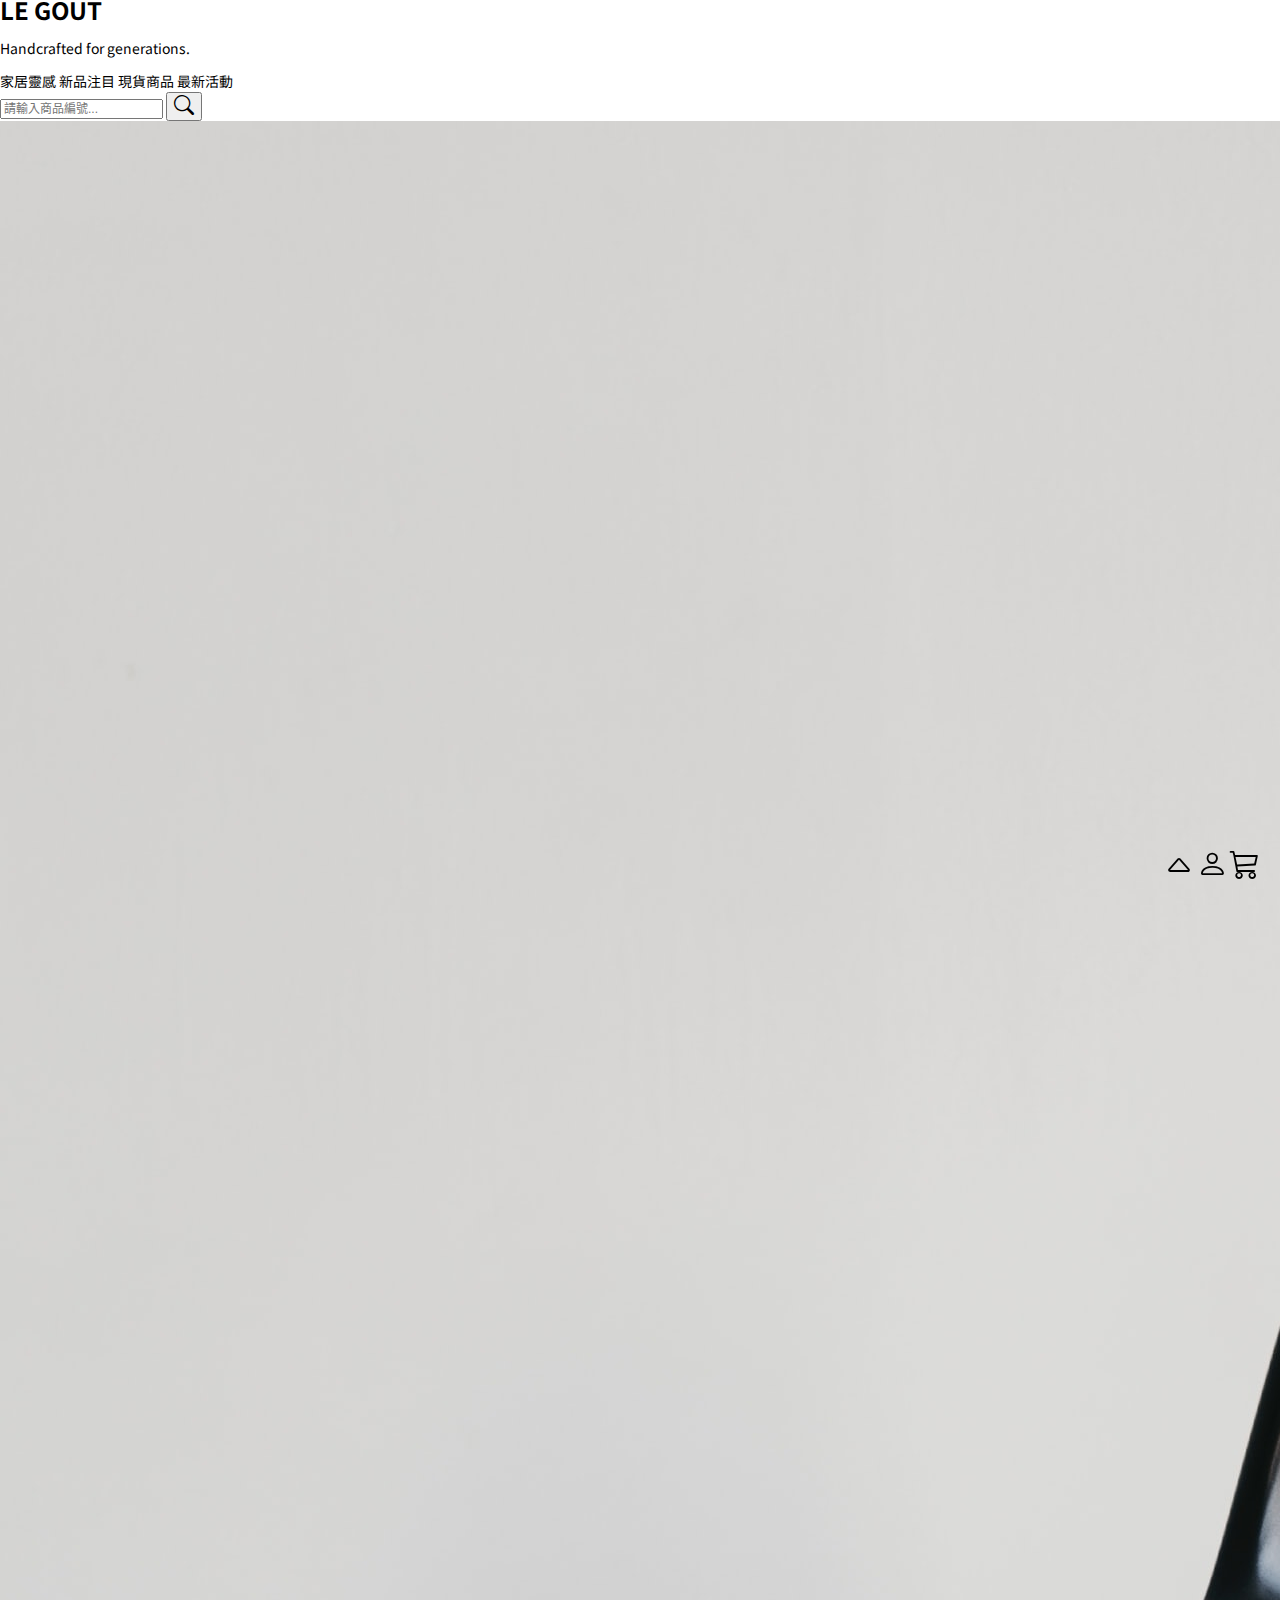
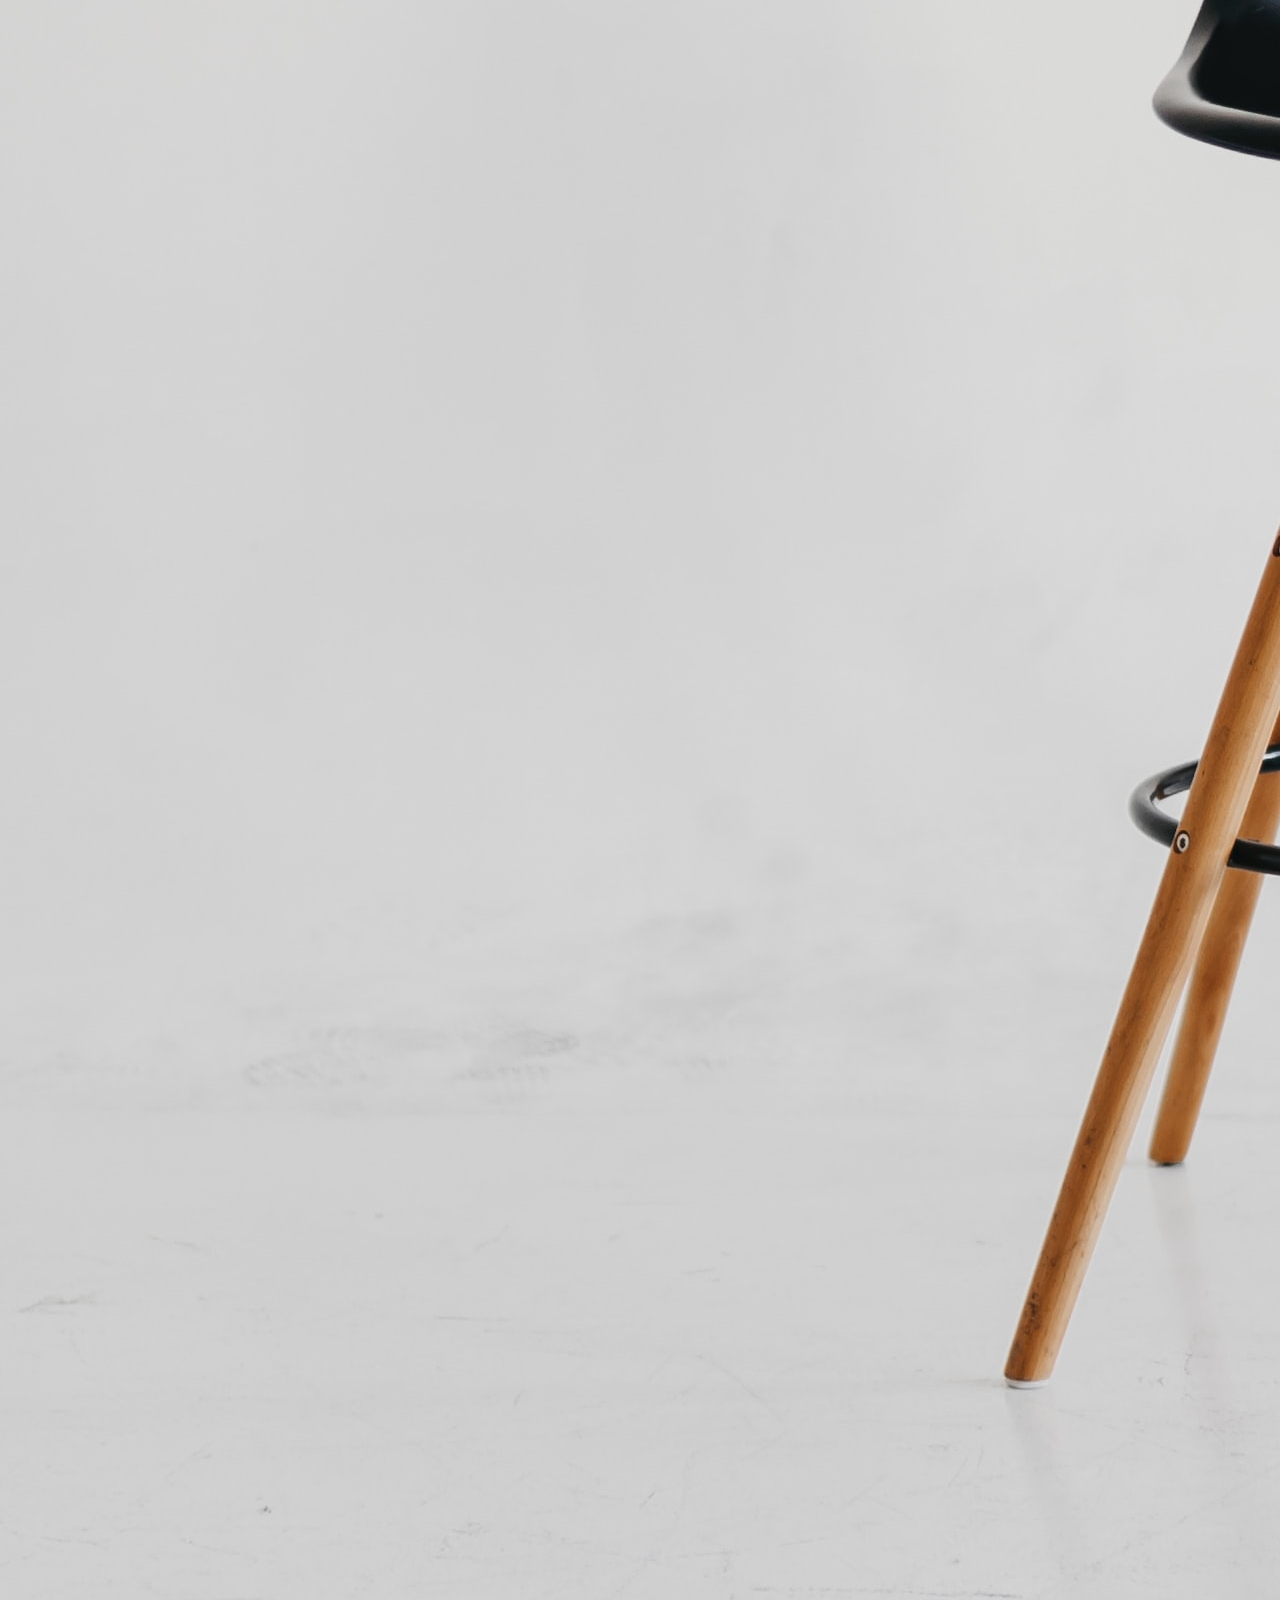
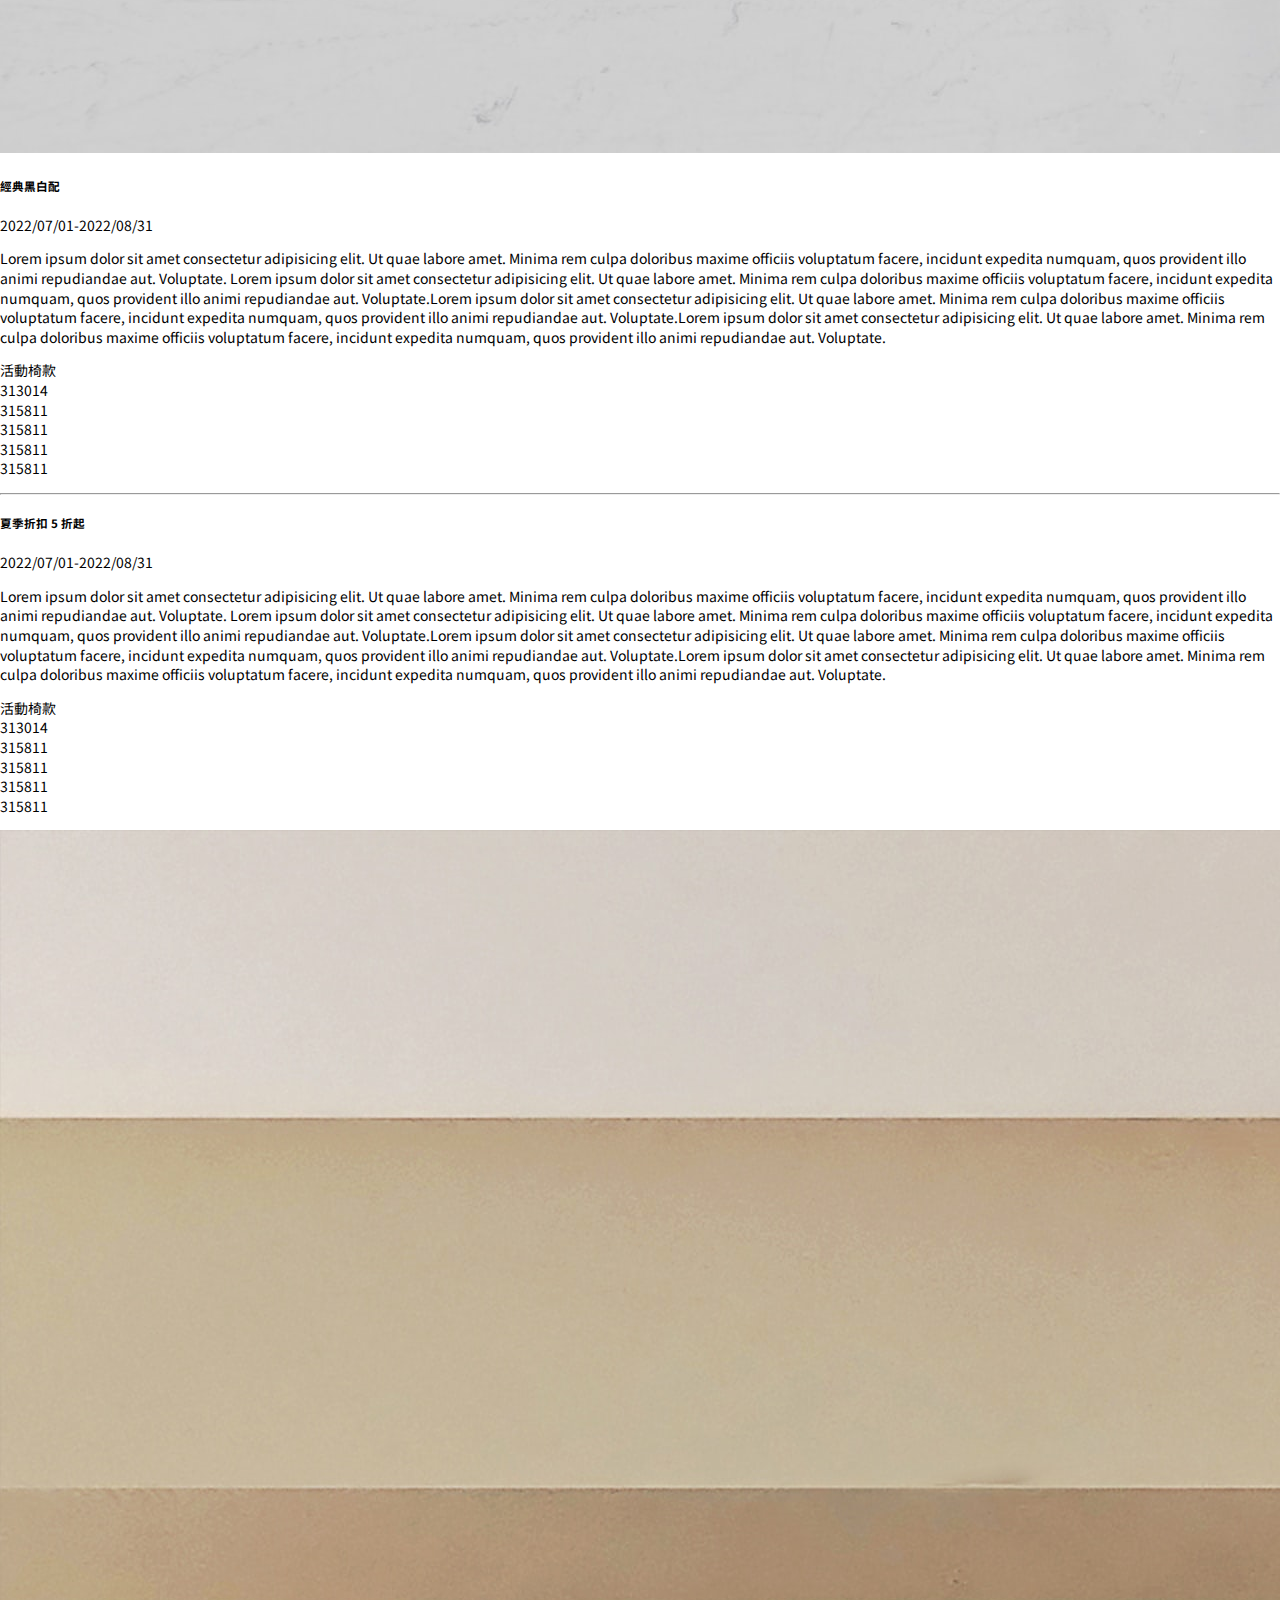
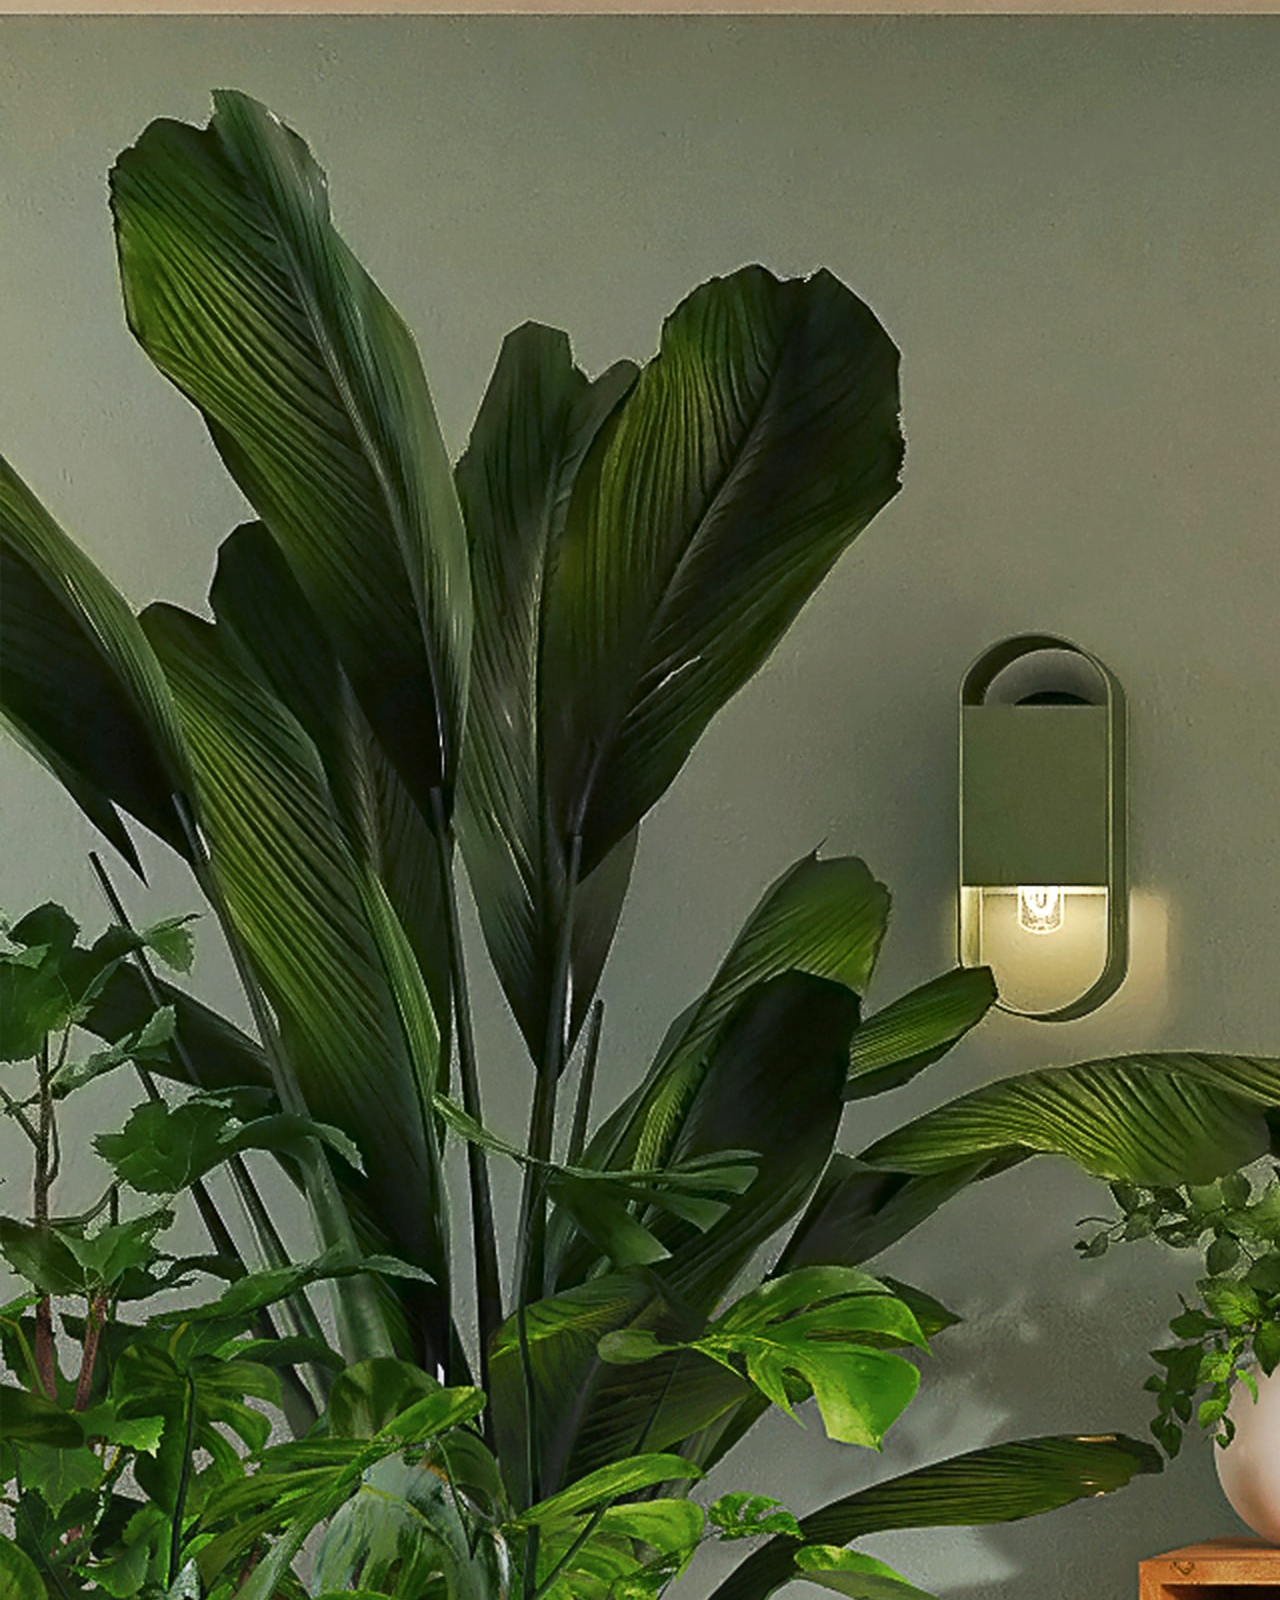
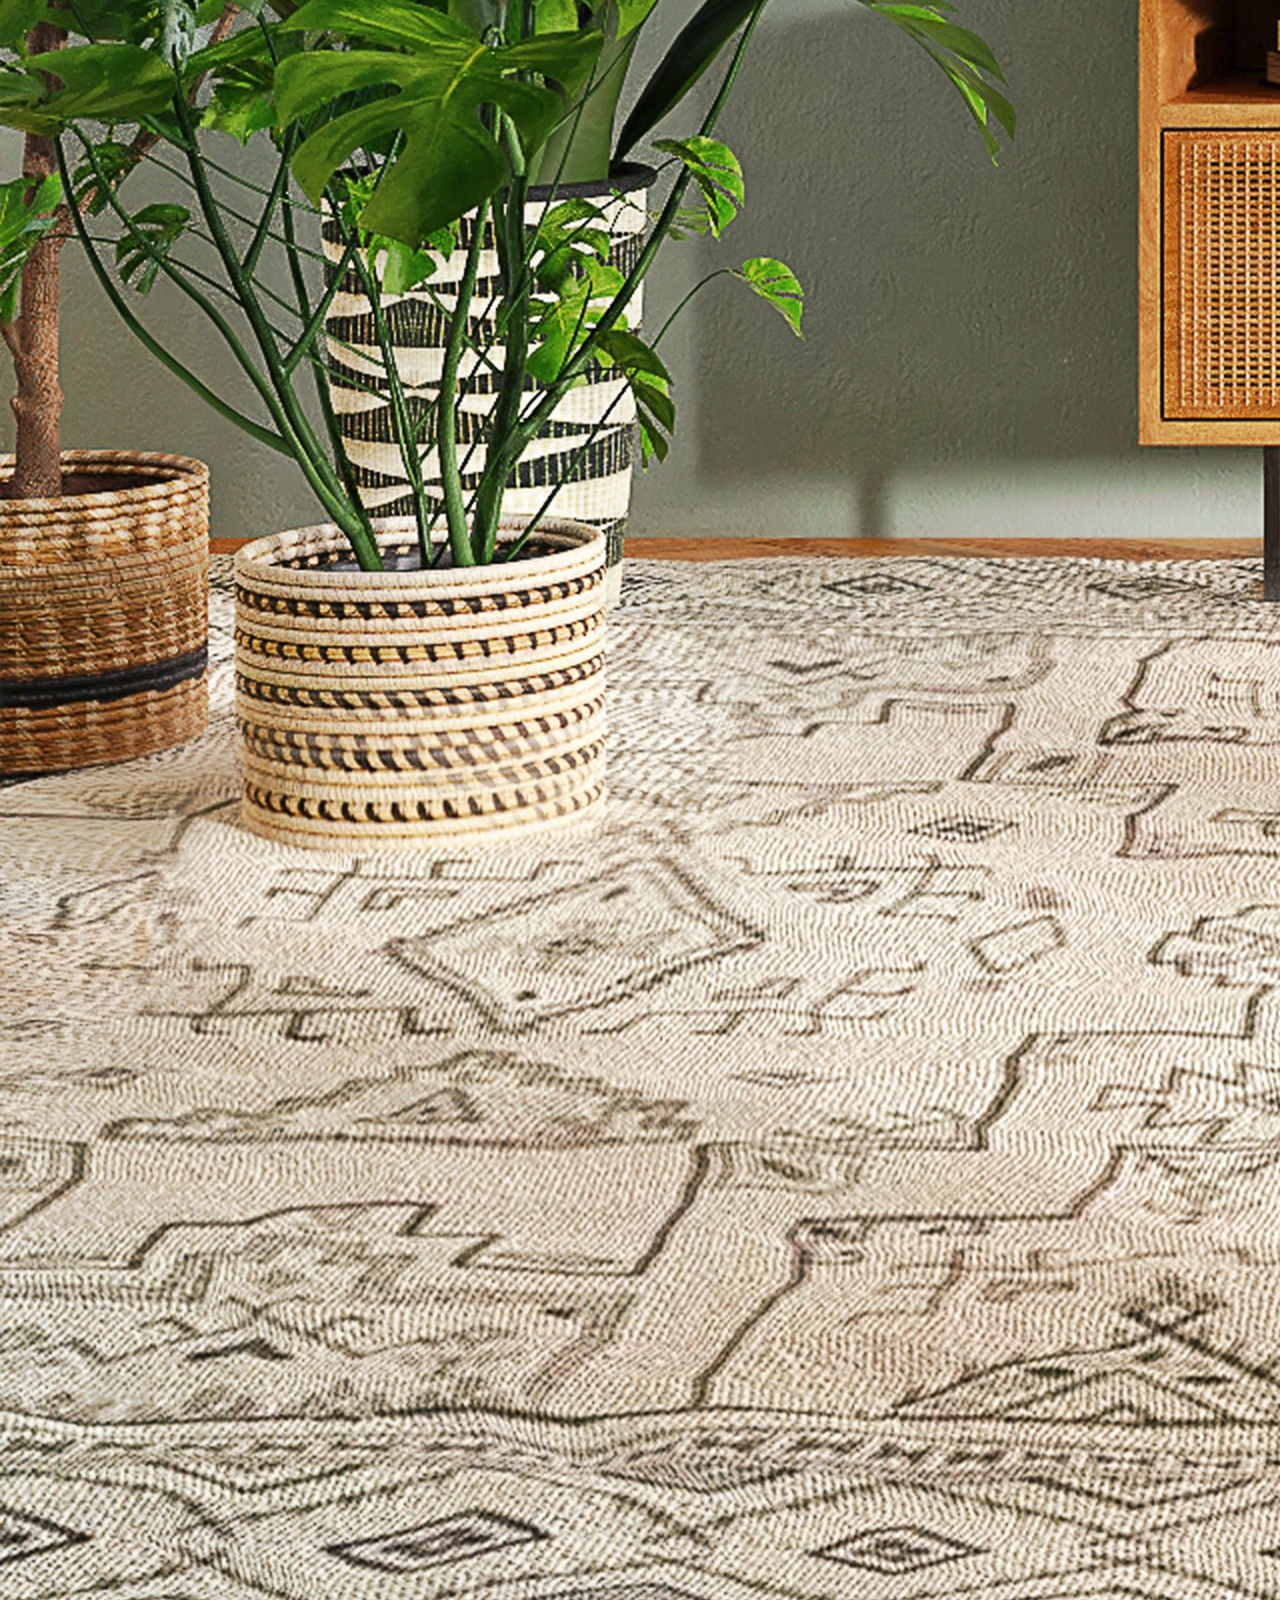
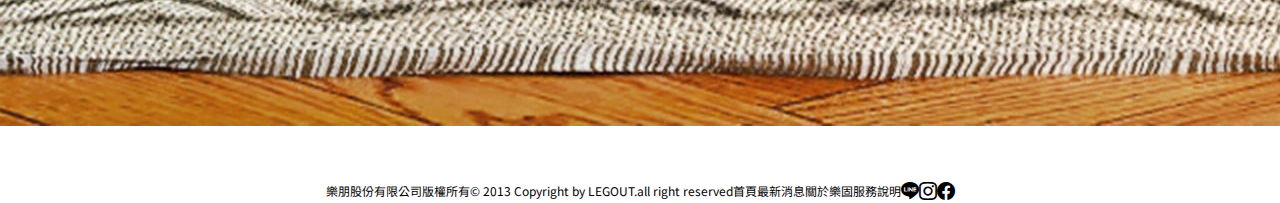
<file: leGout/news.html>
<!DOCTYPE html>
<html lang="zh-TW">

<head>
    <meta charset="UTF-8">
    <meta http-equiv="X-UA-Compatible" content="IE=edge">
    <meta name="viewport" content="width=device-width, initial-scale=1.0">
    <title>LE GOUT樂固</title>
    <link href="https://cdn.jsdelivr.net/npm/bootstrap@5.0.2/dist/css/bootstrap.min.css" rel="stylesheet"
        integrity="sha384-EVSTQN3/azprG1Anm3QDgpJLIm9Nao0Yz1ztcQTwFspd3yD65VohhpuuCOmLASjC" crossorigin="anonymous">
    <link rel="stylesheet" href="https://cdn.jsdelivr.net/npm/bootstrap-icons@1.9.1/font/bootstrap-icons.css">
    <link rel="stylesheet" href="./css/news.css">
</head>

<body>
    <!-- top nav -->
    <header>
        <nav class="bg-light">
            <div class="container-fluid d-flex justify-content-between align-items-center">
                <div class="mt-3">
                    <a class="brand " href="index.html">LE GOUT</a>
                    <p>Handcrafted for generations.</p>
                </div>
                <div>
                    <a class="link-secondary me-3" href="about.html">家居靈感</a>
                    <a class="link-secondary me-3" href="index.html">新品注目</a>
                    <a class="link-secondary me-3" href="index.html">現貨商品</a>
                    <a class="link-secondary me-3" href="news.html">最新活動</a>
                </div>
                <form class="d-flex">
                    <input class="form-control me-2 form" type="search" placeholder="請輸入商品編號...">
                    <button class="btn btn-outline-dark" type="submit">
                        <i class="bi bi-search"></i>
                    </button>
                </form>
            </div>
        </nav>
    </header>

    <!-- account -->
    <div class="account">
        <a href="#"><i class="bi bi-caret-up me-3"></i></a>
        <a href=""><i class="bi bi-person me-3"></i></a>
        <a href=""><i class="bi bi-cart3 me-3"></i></a>
    </div>

    <!-- main -->
    <main class="container">
        <div class="mt-5 row">
            <div class="col">
                <img src="./imgs/01.jpg" class="img-fluid" alt="Error">
            </div>
            <div class="col">
                <h5 class="justify-content-center">經典黑白配</h5>
                <p>2022/07/01-2022/08/31</p>
                <p>Lorem ipsum dolor sit amet consectetur adipisicing elit. Ut quae labore amet. Minima rem culpa
                    doloribus
                    maxime officiis voluptatum facere, incidunt expedita numquam, quos provident illo animi repudiandae
                    aut.
                    Voluptate.
                    Lorem ipsum dolor sit amet consectetur adipisicing elit. Ut quae labore amet. Minima rem culpa
                    doloribus
                    maxime officiis voluptatum facere, incidunt expedita numquam, quos provident illo animi repudiandae
                    aut.
                    Voluptate.Lorem ipsum dolor sit amet consectetur adipisicing elit. Ut quae labore amet. Minima rem culpa
                    doloribus
                    maxime officiis voluptatum facere, incidunt expedita numquam, quos provident illo animi repudiandae
                    aut.
                    Voluptate.Lorem ipsum dolor sit amet consectetur adipisicing elit. Ut quae labore amet. Minima rem culpa
                    doloribus
                    maxime officiis voluptatum facere, incidunt expedita numquam, quos provident illo animi repudiandae
                    aut.
                    Voluptate.</p>
                <p>活動椅款<br/>
                    <a href="">313014</a><br/>
                    <a href="">315811</a><br/>
                    <a href="">315811</a><br/>
                    <a href="">315811</a><br/>
                    <a href="">315811</a><br/>
                </p>
            </div>
        </div>
        <hr />
        <div class="mt-5 row">            
            <div class="col">
                <h5 class="justify-content-center">夏季折扣 5 折起</h5>
                <p>2022/07/01-2022/08/31</p>
                <p>Lorem ipsum dolor sit amet consectetur adipisicing elit. Ut quae labore amet. Minima rem culpa
                    doloribus
                    maxime officiis voluptatum facere, incidunt expedita numquam, quos provident illo animi repudiandae
                    aut.
                    Voluptate.
                    Lorem ipsum dolor sit amet consectetur adipisicing elit. Ut quae labore amet. Minima rem culpa
                    doloribus
                    maxime officiis voluptatum facere, incidunt expedita numquam, quos provident illo animi repudiandae
                    aut.
                    Voluptate.Lorem ipsum dolor sit amet consectetur adipisicing elit. Ut quae labore amet. Minima rem culpa
                    doloribus
                    maxime officiis voluptatum facere, incidunt expedita numquam, quos provident illo animi repudiandae
                    aut.
                    Voluptate.Lorem ipsum dolor sit amet consectetur adipisicing elit. Ut quae labore amet. Minima rem culpa
                    doloribus
                    maxime officiis voluptatum facere, incidunt expedita numquam, quos provident illo animi repudiandae
                    aut.
                    Voluptate.</p>
                <p>活動椅款<br/>
                    <a href="">313014</a><br/>
                    <a href="">315811</a><br/>
                    <a href="">315811</a><br/>
                    <a href="">315811</a><br/>
                    <a href="">315811</a><br/>
                </p>
            </div>
            <div class="col">
                <img src="./imgs/13.jpg" class="img-fluid" alt="Error">
            </div>
        </div>
    </main>

    <!-- footer -->
    <footer class="container-fluid bg-light p-3">
        <div class="center">
            <span class="me-5">樂朋股份有限公司版權所有© 2013 Copyright by LEGOUT.all right reserved</span>

            <a class="link-secondary me-2" href="index.html">首頁</a>
            <a class="link-secondary me-2" href="news.html">最新消息</a>
            <a class="link-secondary me-2" href="about.html">關於樂固</a>
            <a class="link-secondary me-5" href="service.html" tabindex="-1" aria-disabled="true">服務說明</a>

            <a class="link-secondary me-2" href=""><i class="bi bi-line me-2"></i></a>
            <a class="link-secondary me-2" href=""><i class="bi bi-instagram me-2"></i></a>
            <a class="link-secondary me-2" href=""><i class="bi bi-facebook me-2"></i></a>
        </div>
    </footer>
</body>

</html>
</file>
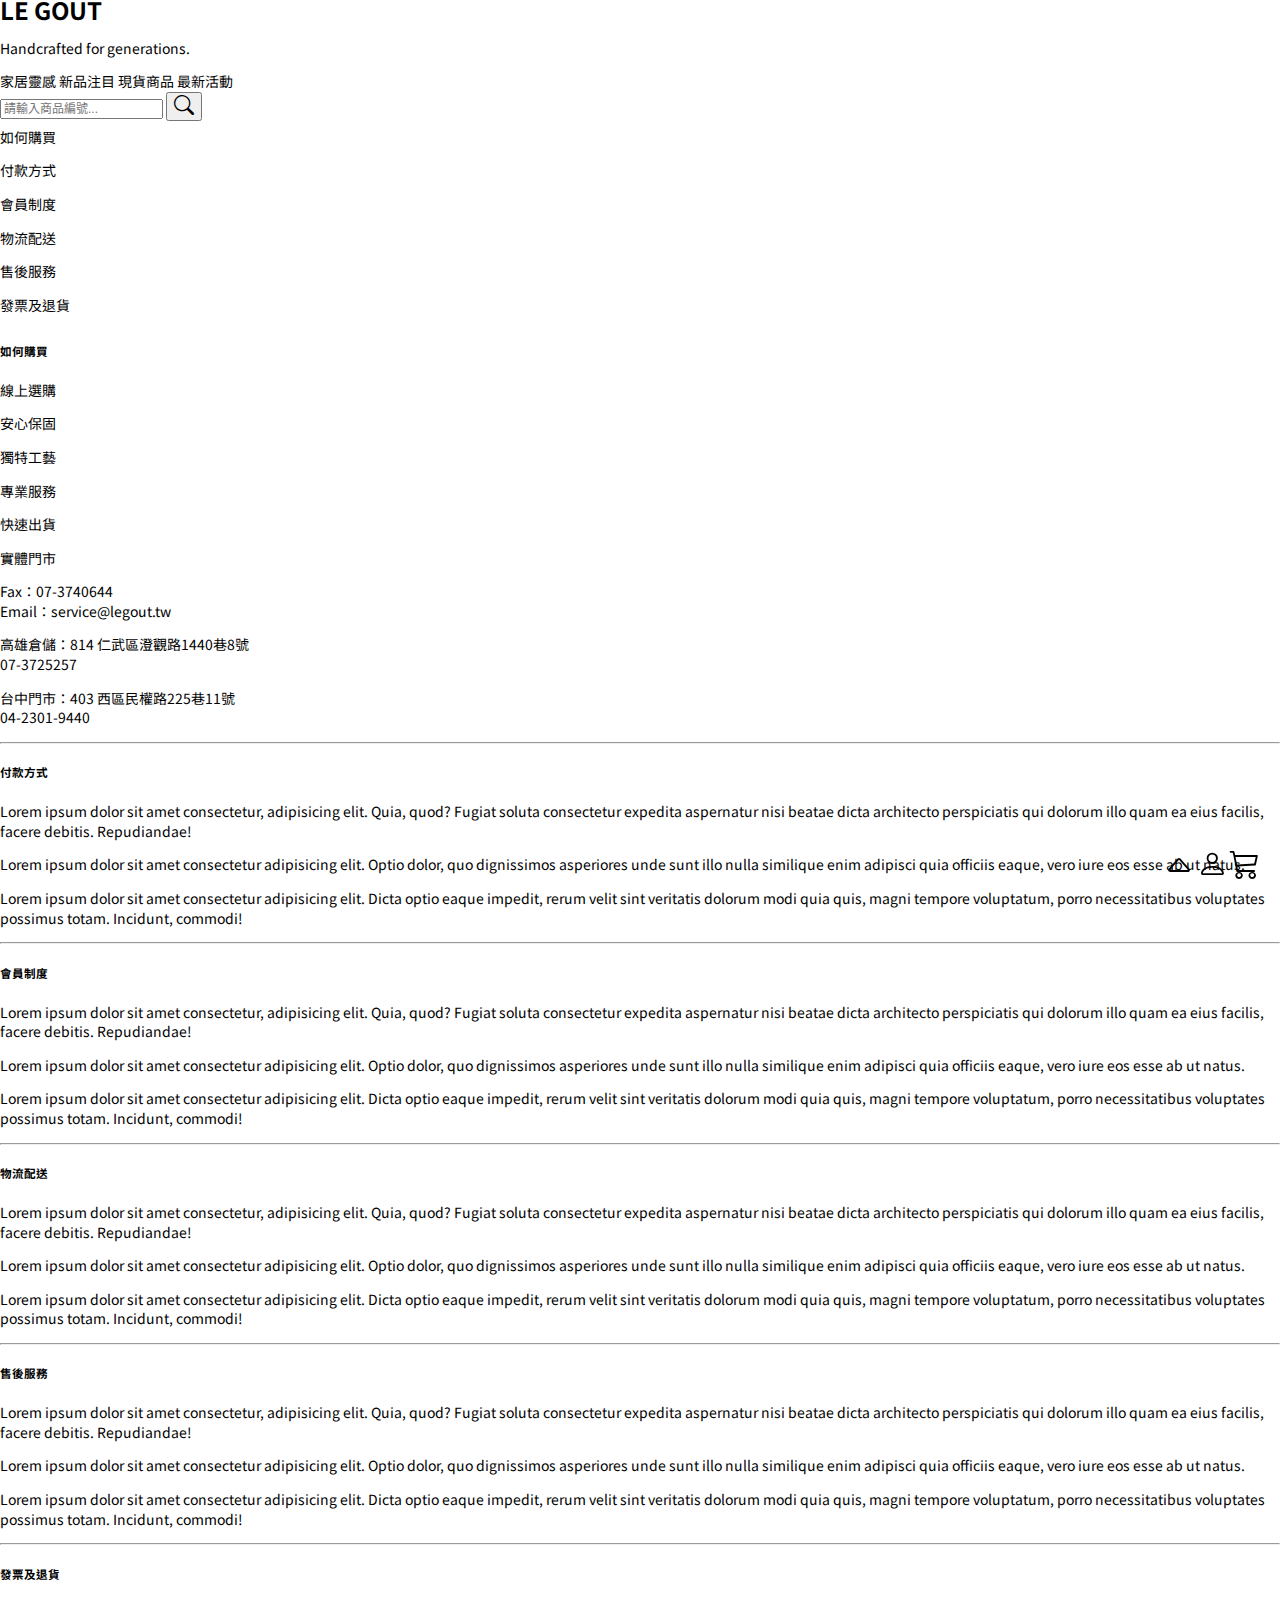
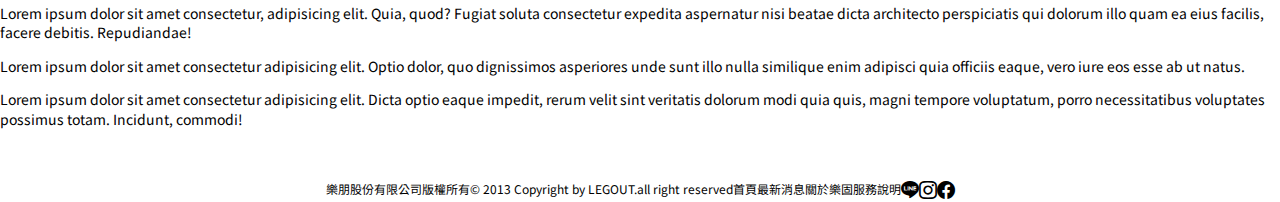
<file: leGout/service.html>
<!DOCTYPE html>
<html lang="zh-TW">

<head>
    <meta charset="UTF-8">
    <meta http-equiv="X-UA-Compatible" content="IE=edge">
    <meta name="viewport" content="width=device-width, initial-scale=1.0">
    <title>LE GOUT樂固</title>
    <link href="https://cdn.jsdelivr.net/npm/bootstrap@5.0.2/dist/css/bootstrap.min.css" rel="stylesheet"
        integrity="sha384-EVSTQN3/azprG1Anm3QDgpJLIm9Nao0Yz1ztcQTwFspd3yD65VohhpuuCOmLASjC" crossorigin="anonymous">
    <link rel="stylesheet" href="https://cdn.jsdelivr.net/npm/bootstrap-icons@1.9.1/font/bootstrap-icons.css">
    <link rel="stylesheet" href="./css/service.css">
</head>

<body>
    <!-- top nav -->
    <header>
        <nav class="bg-light">
            <div class="container-fluid d-flex justify-content-between align-items-center">
                <div class="mt-3">
                    <a class="brand " href="index.html">LE GOUT</a>
                    <p>Handcrafted for generations.</p>
                </div>
                <div>
                    <a class="link-secondary me-3" href="about.html">家居靈感</a>
                    <a class="link-secondary me-3" href="index.html">新品注目</a>
                    <a class="link-secondary me-3" href="index.html">現貨商品</a>
                    <a class="link-secondary me-3" href="news.html">最新活動</a>
                </div>
                <form class="d-flex">
                    <input class="form-control me-2 form" type="search" placeholder="請輸入商品編號...">
                    <button class="btn btn-outline-dark" type="submit">
                        <i class="bi bi-search"></i>
                    </button>
                </form>
            </div>
        </nav>
    </header>

    <!-- account -->
    <div class="account">
        <a href="#"><i class="bi bi-caret-up me-3"></i></a>
        <a href=""><i class="bi bi-person me-3"></i></a>
        <a href=""><i class="bi bi-cart3 me-3"></i></a>
    </div>

    <!-- main -->
    <main class="container row">
        <div class="col-2 sideNav mt-5">
            <a class="link-secondary" href="#">如何購買</a><br />
            <a class="link-secondary" href="#">付款方式</a><br />
            <a class="link-secondary" href="#">會員制度</a><br />
            <a class="link-secondary" href="#">物流配送</a><br />
            <a class="link-secondary" href="#">售後服務</a><br />
            <a class="link-secondary" href="#">發票及退貨</a>
        </div>
        <div class="col-10 mt-5">
            <div>
                <h5>如何購買</h5>
                <p>線上選購</p>
                <div class="row mt-4 mb-5">
                    <div class="col ">
                        <p class="mt-2">安心保固</p>
                    </div>
                    <div class="col">
                        <p class="mt-2">獨特工藝</p>
                    </div>
                    <div class="col">
                        <p class="mt-2">專業服務</p>
                    </div>
                    <div class="col">
                        <p class="mt-2">快速出貨</p>
                    </div>
                </div>
                <p>實體門市</p>
                <div class="row">
                    <p class="col">Fax：07-3740644<br />Email：service@legout.tw</p>
                    <p class="col">高雄倉儲：814 仁武區澄觀路1440巷8號<br />07-3725257</p>
                    <p class="col">台中門市：403 西區民權路225巷11號<br />04-2301-9440</p>
                </div>
            </div>
            <hr />
            <div class="mb-5">
                <h5>付款方式</h5>
                <p>Lorem ipsum dolor sit amet consectetur, adipisicing elit. Quia, quod? Fugiat soluta consectetur
                    expedita aspernatur nisi beatae dicta architecto perspiciatis qui dolorum illo quam ea eius facilis,
                    facere debitis. Repudiandae!</p>
                <p>Lorem ipsum dolor sit amet consectetur adipisicing elit. Optio dolor, quo dignissimos asperiores unde
                    sunt illo nulla similique enim adipisci quia officiis eaque, vero iure eos esse ab ut natus.</p>
                <p>Lorem ipsum dolor sit amet consectetur adipisicing elit. Dicta optio eaque impedit, rerum velit sint
                    veritatis dolorum modi quia quis, magni tempore voluptatum, porro necessitatibus voluptates possimus
                    totam. Incidunt, commodi!</p>
            </div>
            <hr />
            <div class="mb-5">
                <h5>會員制度</h5>
                <p>Lorem ipsum dolor sit amet consectetur, adipisicing elit. Quia, quod? Fugiat soluta consectetur
                    expedita aspernatur nisi beatae dicta architecto perspiciatis qui dolorum illo quam ea eius facilis,
                    facere debitis. Repudiandae!</p>
                <p>Lorem ipsum dolor sit amet consectetur adipisicing elit. Optio dolor, quo dignissimos asperiores unde
                    sunt illo nulla similique enim adipisci quia officiis eaque, vero iure eos esse ab ut natus.</p>
                <p>Lorem ipsum dolor sit amet consectetur adipisicing elit. Dicta optio eaque impedit, rerum velit sint
                    veritatis dolorum modi quia quis, magni tempore voluptatum, porro necessitatibus voluptates possimus
                    totam. Incidunt, commodi!</p>
            </div>
            <hr />
            <div class="mb-5">
                <h5>物流配送</h5>
                <p>Lorem ipsum dolor sit amet consectetur, adipisicing elit. Quia, quod? Fugiat soluta consectetur
                    expedita aspernatur nisi beatae dicta architecto perspiciatis qui dolorum illo quam ea eius facilis,
                    facere debitis. Repudiandae!</p>
                <p>Lorem ipsum dolor sit amet consectetur adipisicing elit. Optio dolor, quo dignissimos asperiores unde
                    sunt illo nulla similique enim adipisci quia officiis eaque, vero iure eos esse ab ut natus.</p>
                <p>Lorem ipsum dolor sit amet consectetur adipisicing elit. Dicta optio eaque impedit, rerum velit sint
                    veritatis dolorum modi quia quis, magni tempore voluptatum, porro necessitatibus voluptates possimus
                    totam. Incidunt, commodi!</p>
            </div>
            <hr />
            <div class="mb-5">
                <h5>售後服務</h5>
                <p>Lorem ipsum dolor sit amet consectetur, adipisicing elit. Quia, quod? Fugiat soluta consectetur
                    expedita aspernatur nisi beatae dicta architecto perspiciatis qui dolorum illo quam ea eius facilis,
                    facere debitis. Repudiandae!</p>
                <p>Lorem ipsum dolor sit amet consectetur adipisicing elit. Optio dolor, quo dignissimos asperiores unde
                    sunt illo nulla similique enim adipisci quia officiis eaque, vero iure eos esse ab ut natus.</p>
                <p>Lorem ipsum dolor sit amet consectetur adipisicing elit. Dicta optio eaque impedit, rerum velit sint
                    veritatis dolorum modi quia quis, magni tempore voluptatum, porro necessitatibus voluptates possimus
                    totam. Incidunt, commodi!</p>
            </div>
            <hr />
            <div class="mb-5">
                <h5>發票及退貨</h5>
                <p>Lorem ipsum dolor sit amet consectetur, adipisicing elit. Quia, quod? Fugiat soluta consectetur
                    expedita aspernatur nisi beatae dicta architecto perspiciatis qui dolorum illo quam ea eius facilis,
                    facere debitis. Repudiandae!</p>
                <p>Lorem ipsum dolor sit amet consectetur adipisicing elit. Optio dolor, quo dignissimos asperiores unde
                    sunt illo nulla similique enim adipisci quia officiis eaque, vero iure eos esse ab ut natus.</p>
                <p>Lorem ipsum dolor sit amet consectetur adipisicing elit. Dicta optio eaque impedit, rerum velit sint
                    veritatis dolorum modi quia quis, magni tempore voluptatum, porro necessitatibus voluptates possimus
                    totam. Incidunt, commodi!</p>
            </div>
        </div>
    </main>

    <!-- footer -->
    <footer class="container-fluid bg-light p-3">
        <div class="center">
            <span class="me-5">樂朋股份有限公司版權所有© 2013 Copyright by LEGOUT.all right reserved</span>

            <a class="link-secondary me-2" href="index.html">首頁</a>
            <a class="link-secondary me-2" href="news.html">最新消息</a>
            <a class="link-secondary me-2" href="about.html">關於樂固</a>
            <a class="link-secondary me-5" href="service.html" tabindex="-1" aria-disabled="true">服務說明</a>

            <a class="link-secondary me-2" href=""><i class="bi bi-line me-2"></i></a>
            <a class="link-secondary me-2" href=""><i class="bi bi-instagram me-2"></i></a>
            <a class="link-secondary me-2" href=""><i class="bi bi-facebook me-2"></i></a>
        </div>
    </footer>
</body>

</html>
</file>
<file: leGout/css/news.css>
/* 通用設定 */
@import url('https://fonts.googleapis.com/css2?family=Noto+Sans+TC:wght@400;700&display=swap');
*{
    position: relative;
}
body{
    font-size: 14px;
    line-height: 140%;
    font-family: 'Noto Sans TC',sans-serif;
    box-sizing: border-box;
    padding: 0;
    margin: 0;
    /* overflow-x: hidden; */
}
a{
    text-decoration: none;
    color: black;
}
a i{
    font-size: 12px;
}
header{
    font-size: 14px;
}
.brand{
    font-size: 24px;
    font-weight: 700;
}
.form{
    font-size: 12px;
    /* line-height: 100%; */
}
.account{
    position: fixed;
    bottom: 20px;
    right: 20px;
    z-index: 999;
}
.account i{
    font-size: 30px;     /* 改icon大小用 */
}
footer{
    margin-top: 50px;
    font-size: 12px;
    line-height: 100%;
}
footer i{    /* 改icon大小用 */
    font-size: 18px;
    line-height: 100%;
}
.center{
    display: flex;
    justify-content: center; 
    align-items: center; 
}
/* main */
i{
    font-size: 50px;
}
.sideNav{
    /* background-color: lightgray; */
    padding: 0;
    line-height: 240%;
}
button i{
    font-size: 20px;
}
</file>
<file: leGout/css/service.css>
/* 通用設定 */
@import url('https://fonts.googleapis.com/css2?family=Noto+Sans+TC:wght@400;700&display=swap');
*{
    position: relative;
}
body{
    font-size: 14px;
    line-height: 140%;
    font-family: 'Noto Sans TC',sans-serif;
    box-sizing: border-box;
    padding: 0;
    margin: 0;
    /* overflow-x: hidden; */
}
a{
    text-decoration: none;
    color: black;
}
a i{
    font-size: 12px;
}
header{
    font-size: 14px;
}
.brand{
    font-size: 24px;
    font-weight: 700;
}
.form{
    font-size: 12px;
    /* line-height: 100%; */
}
.account{
    position: fixed;
    bottom: 20px;
    right: 20px;
    z-index: 999;
}
.account i{
    font-size: 30px;     /* 改icon大小用 */
}
footer{
    margin-top: 50px;
    font-size: 12px;
    line-height: 100%;
}
footer i{    /* 改icon大小用 */
    font-size: 18px;
    line-height: 100%;
}
.center{
    display: flex;
    justify-content: center; 
    align-items: center; 
}
/* main */
i{
    font-size: 50px;
}
.sideNav{
    /* background-color: lightgray; */
    padding: 0;
    line-height: 240%;
}
button i{
    font-size: 20px;
}
</file>
